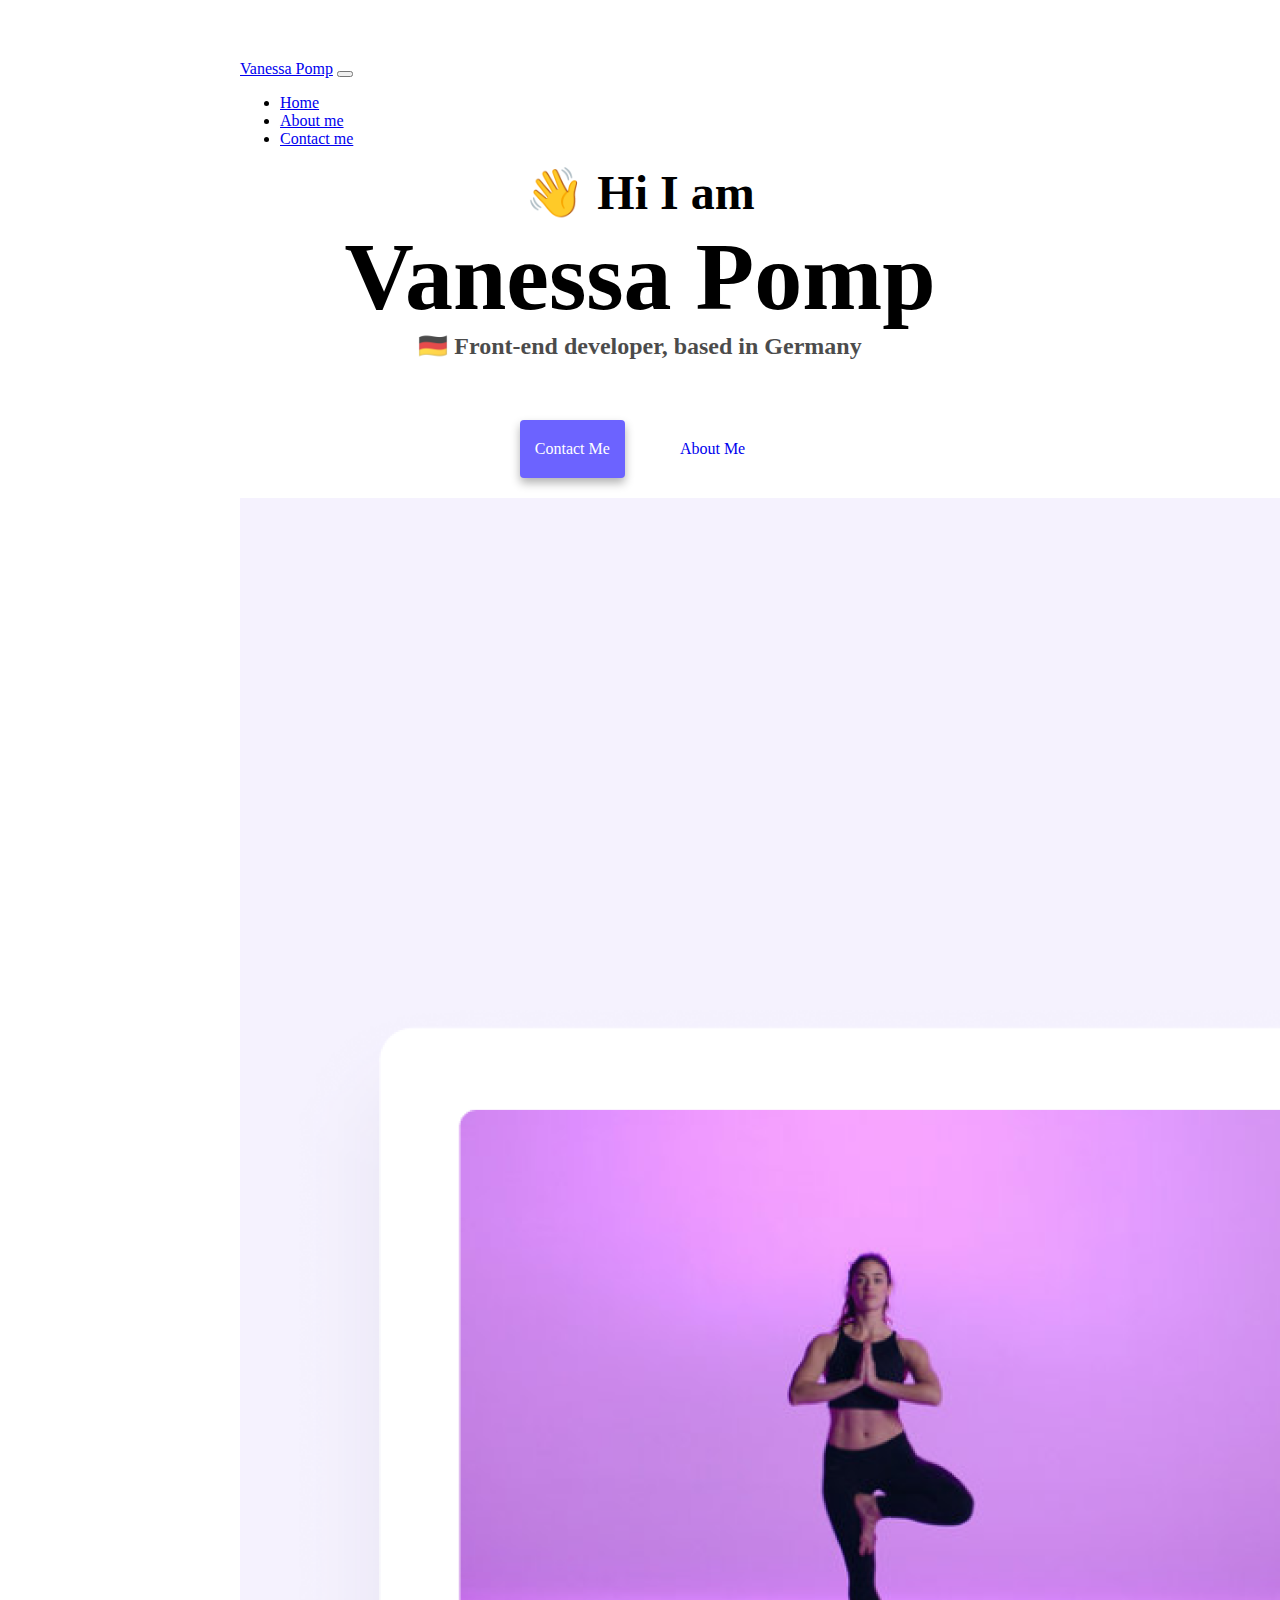
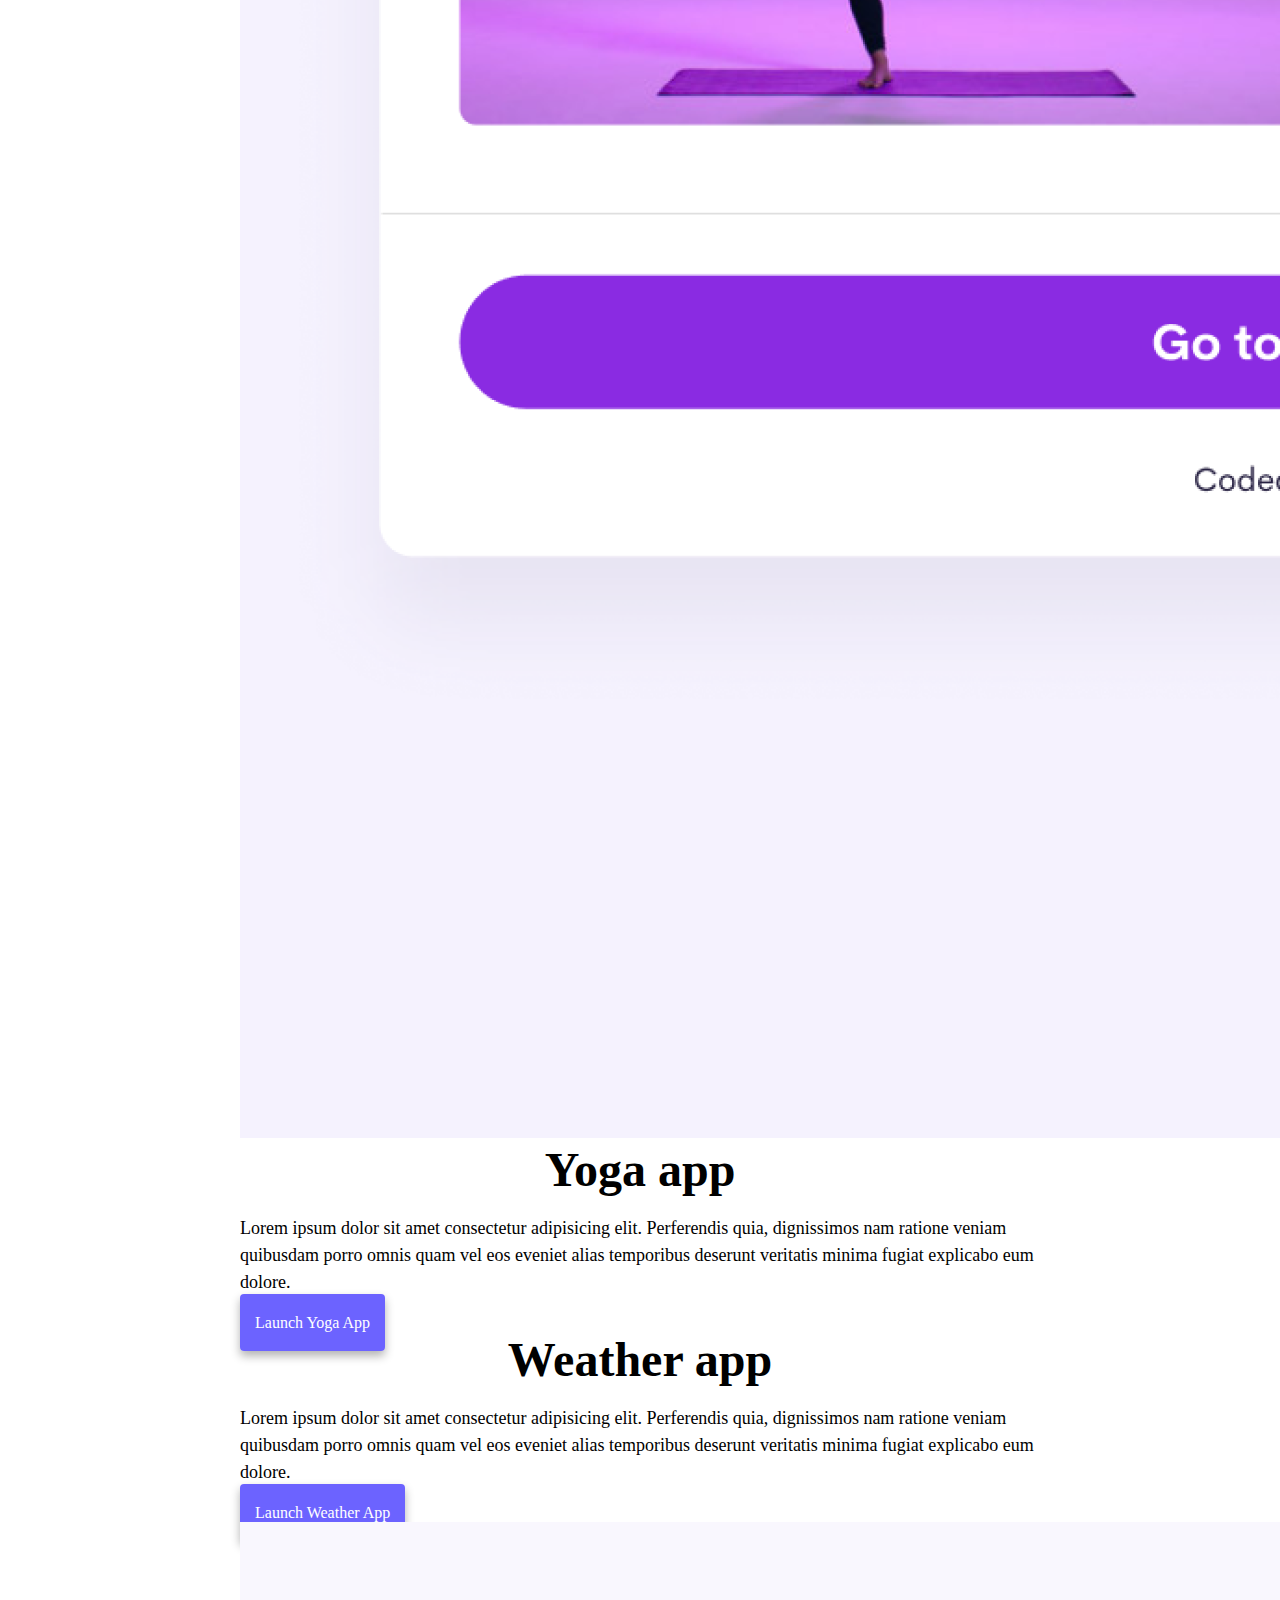
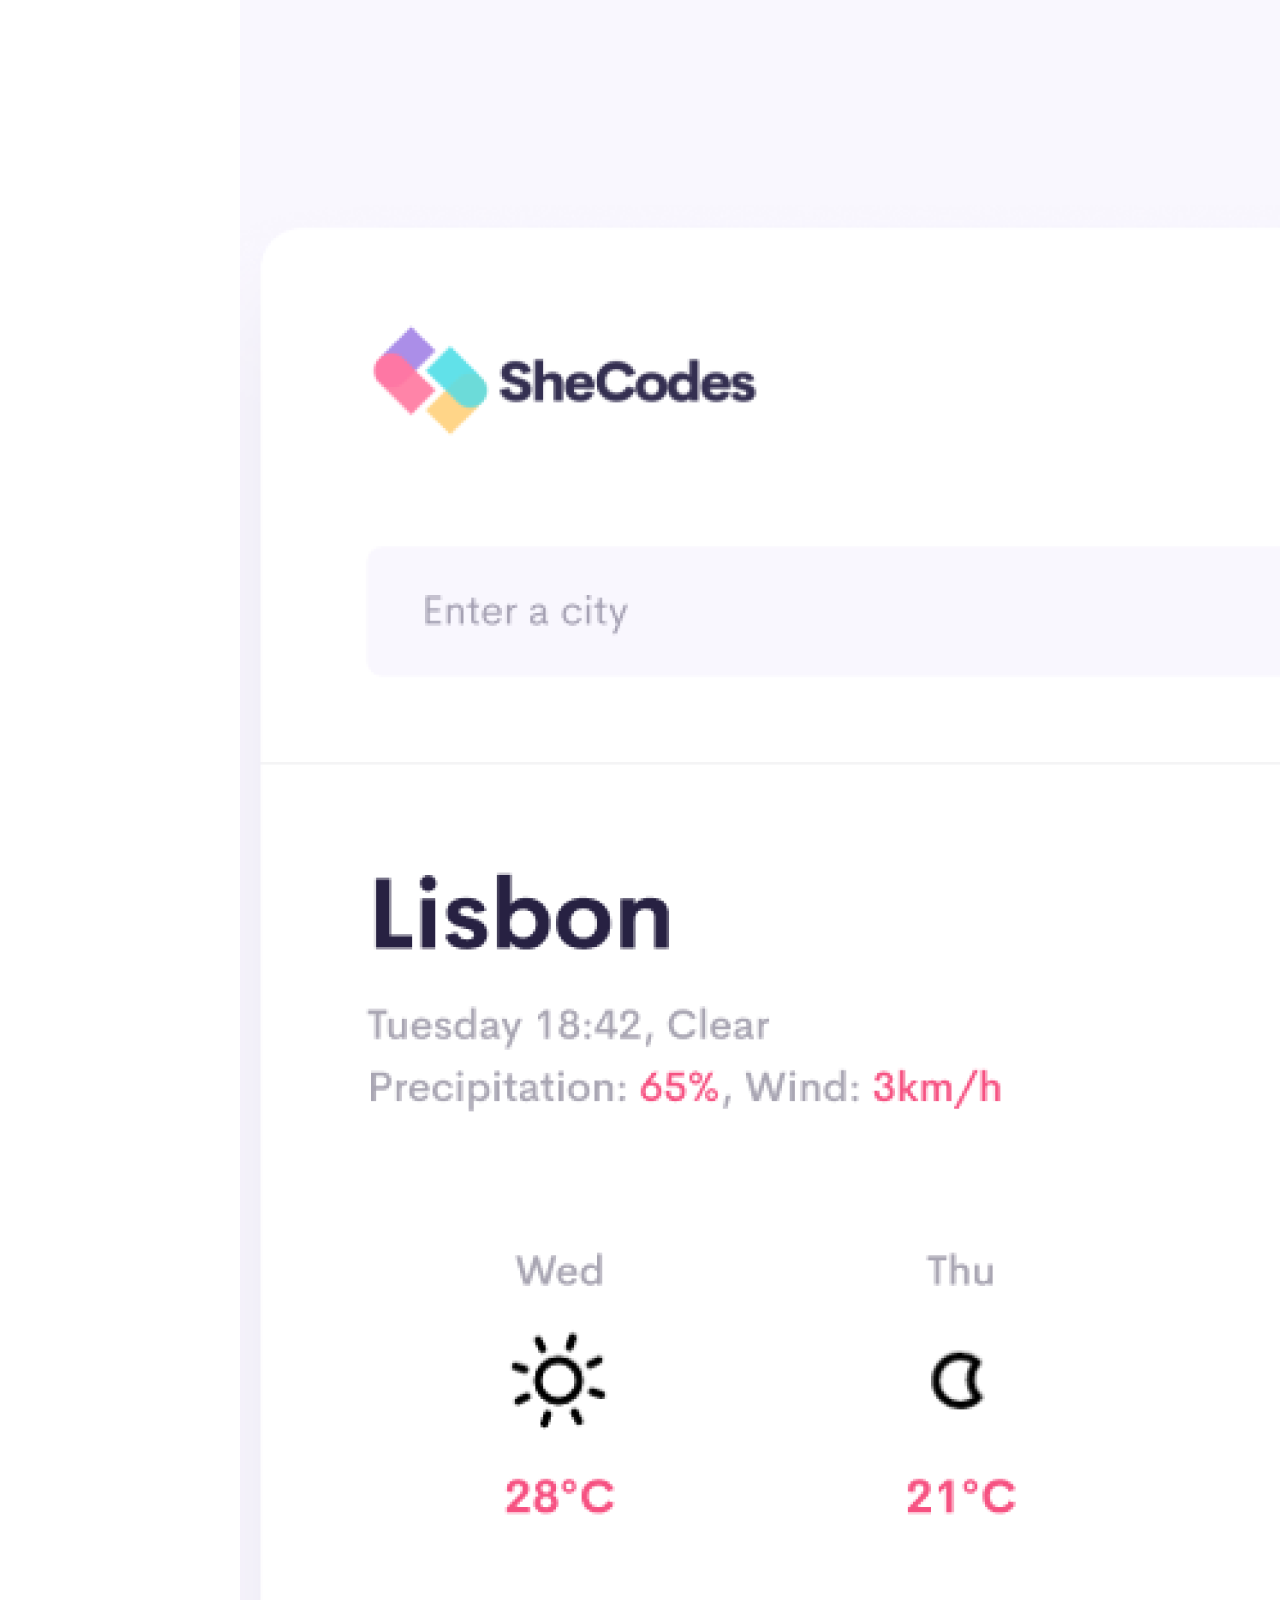
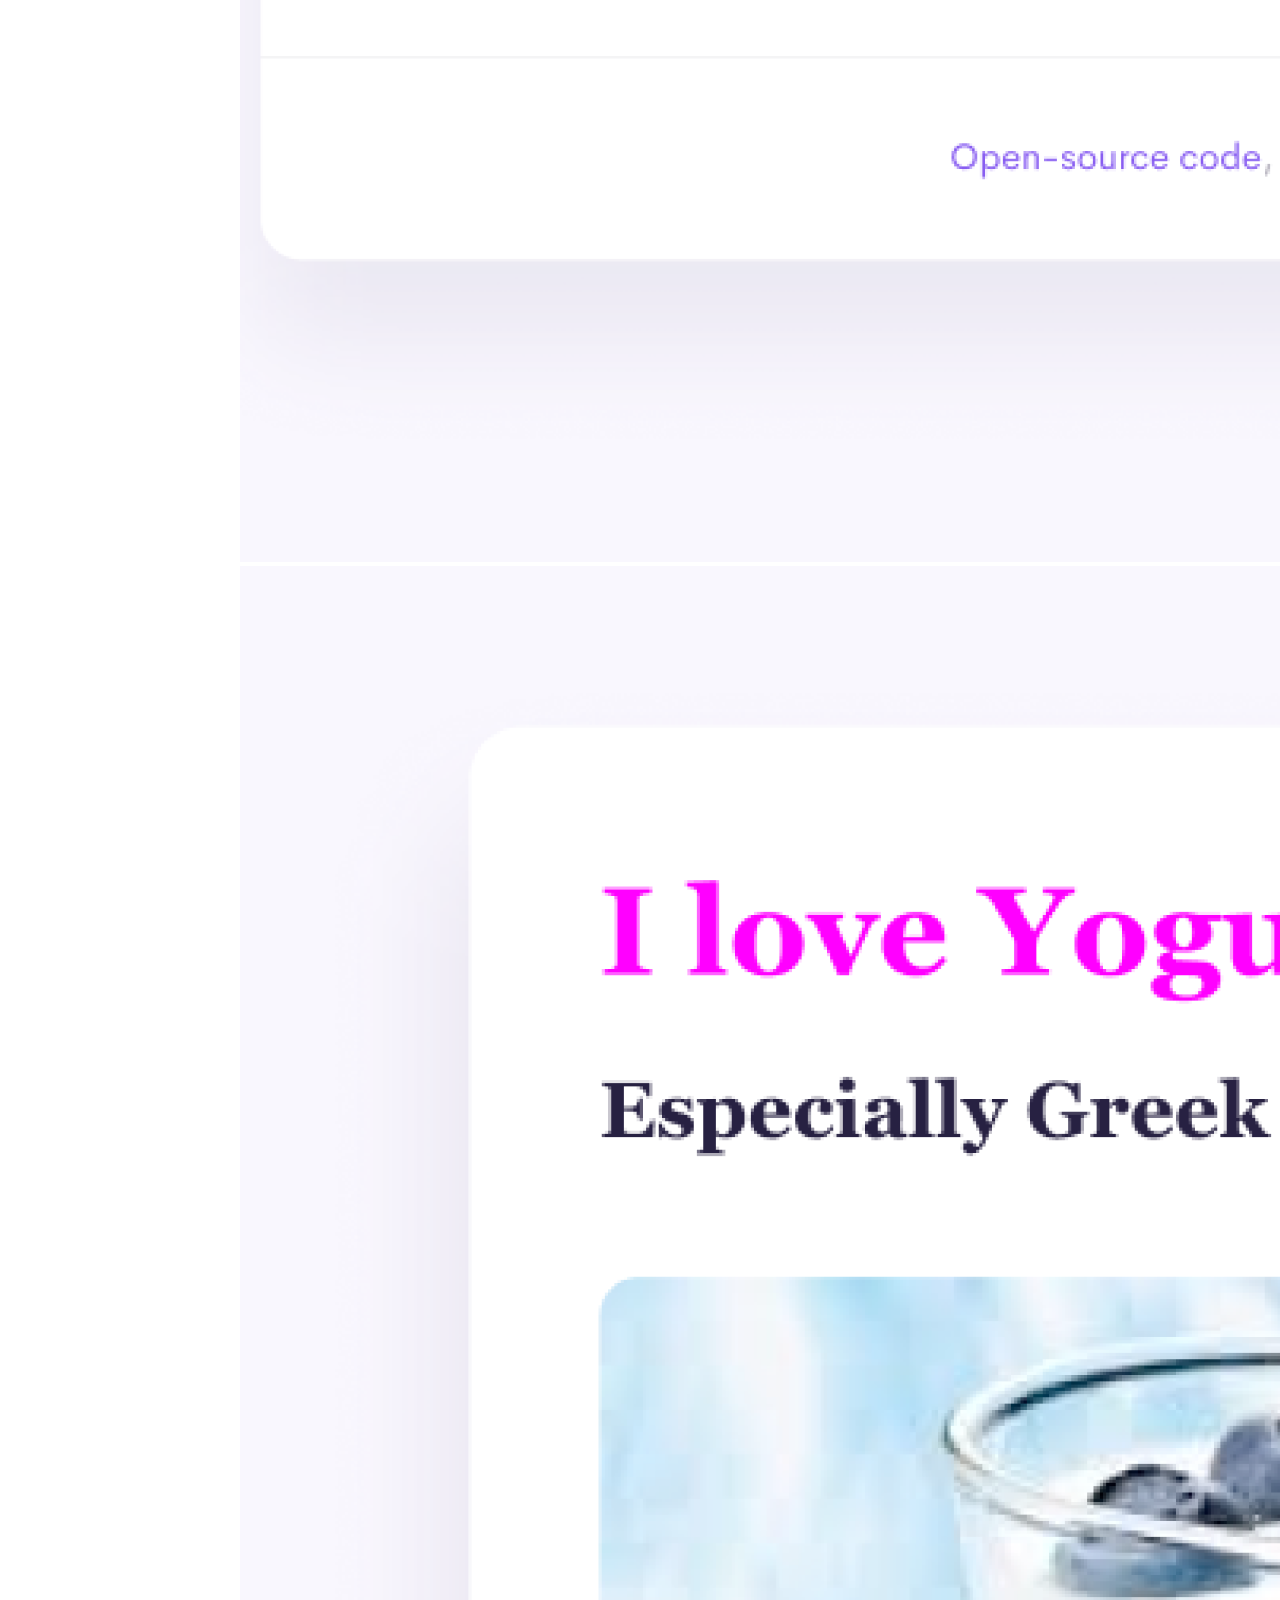
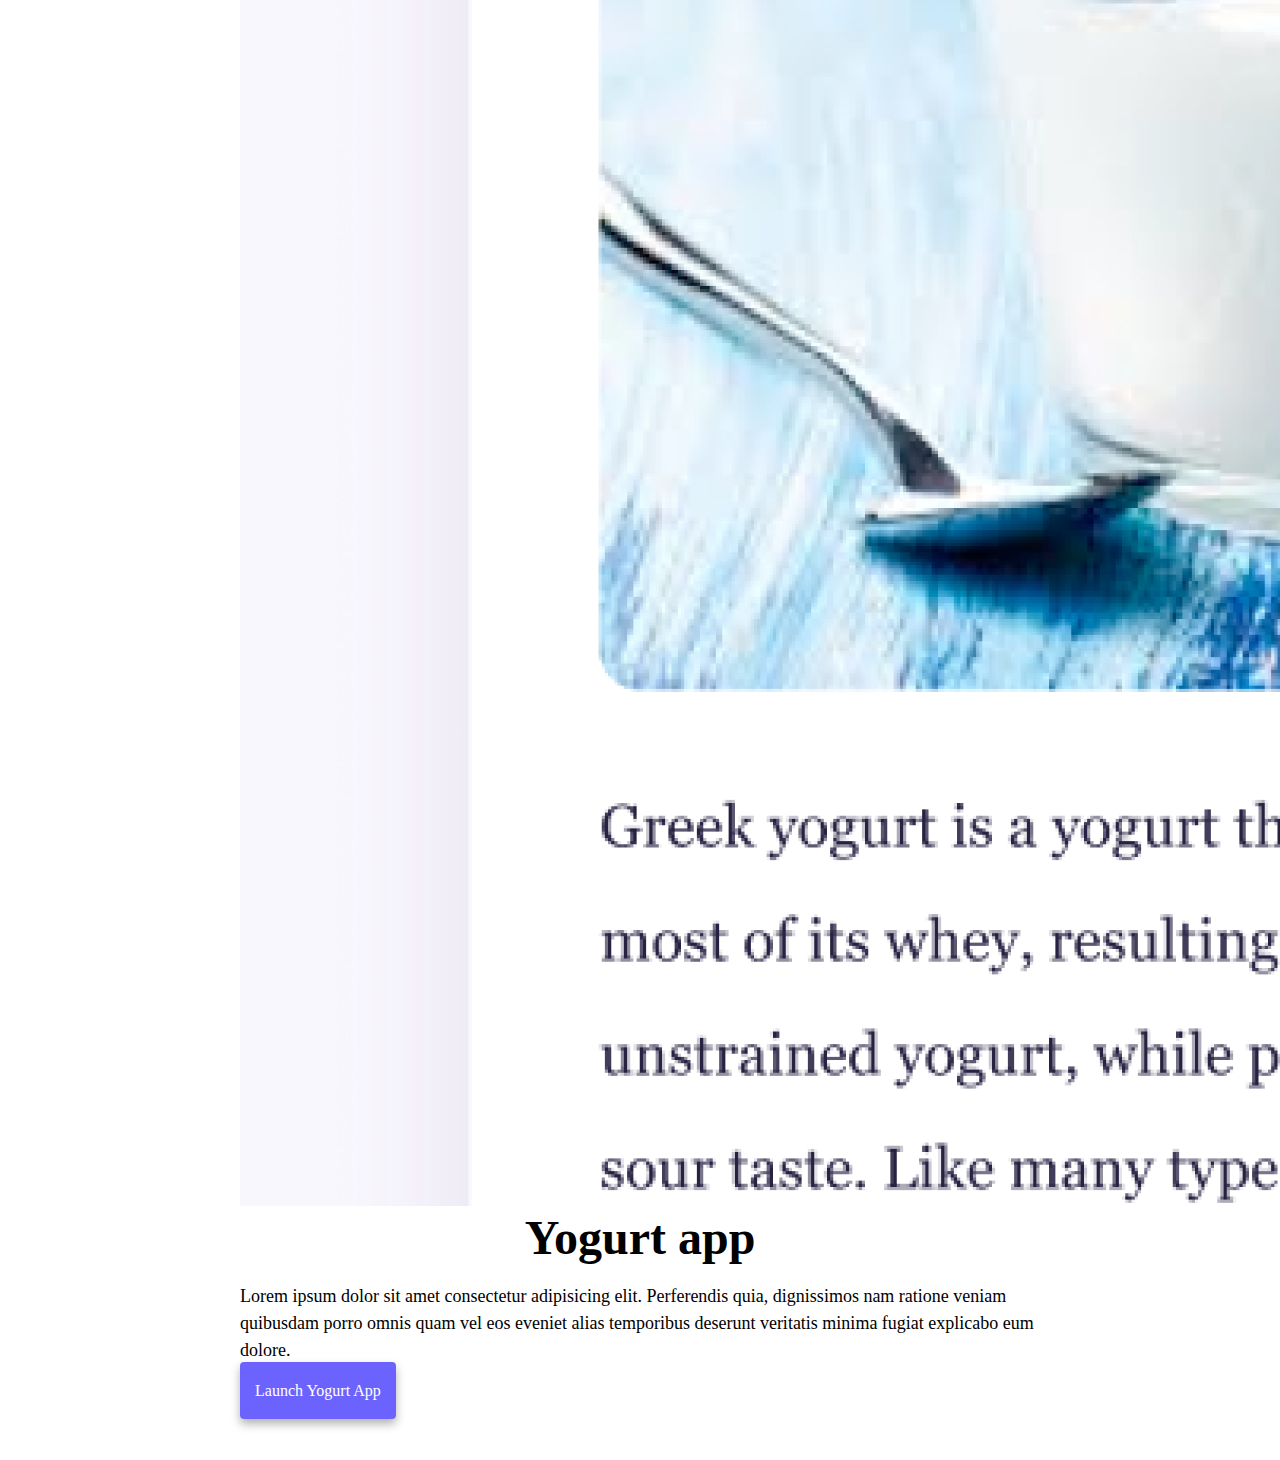
<file: index.html>
<!DOCTYPE html>
<html lang="en">

<head>
    <meta charset="UTF-8" />
    <meta http-equiv="X-UA-Compatible" content="IE=edge" />
    <meta name="viewport" content="width=device-width, initial-scale=1.0" />
    <meta name="description" content="Vanessa Pomp is a front-end developer based in Düsseldorf Germany, focused on Html, CSS and Javascript">
    <title>Front-end developer- Vanessa Pomp</title>
    <link href="https://cdn.jsdelivr.net/npm/bootstrap@5.0.0-beta2/dist/css/bootstrap.min.css" rel="stylesheet"
        integrity="sha384-BmbxuPwQa2lc/FVzBcNJ7UAyJxM6wuqIj61tLrc4wSX0szH/Ev+nYRRuWlolflfl" crossorigin="anonymous" />
    <script src="https://cdn.jsdelivr.net/npm/bootstrap@5.0.0-beta2/dist/js/bootstrap.bundle.min.js"
        integrity="sha384-b5kHyXgcpbZJO/tY9Ul7kGkf1S0CWuKcCD38l8YkeH8z8QjE0GmW1gYU5S9FOnJ0"
        crossorigin="anonymous"></script>
    <link rel="stylesheet" href="style.css" />
</head>

<body>
    <nav class="navbar navbar-expand-lg navbar-light bg-light fixed-top">
        <div class="container">
            <a class="navbar-brand" href="index.html" title="Homepage">Vanessa Pomp</a>
            <button class="navbar-toggler" type="button" data-bs-toggle="collapse" data-bs-target="#navbarNav"
                aria-controls="navbarNav" aria-expanded="false" aria-label="Toggle navigation">
                <span class="navbar-toggler-icon"></span>
            </button>
            <div class="collapse navbar-collapse" id="navbarNav">
                <ul class="navbar-nav">
                    <li class="nav-item">
                        <a class="nav-link active" aria-current="page" href="index.html" title="Homepage">Home</a>
                    </li>
                    <li class="nav-item">
                        <a class="nav-link" href="about.html" title="About Vanessa Pomp">About me</a>
                    </li>
                    <li class="nav-item">
                        <a class="nav-link" href="about.html#contact" title="Contact Vanessa Pomp">Contact me</a>
                    </li>
                </ul>
            </div>
        </div>
    </nav>
    <h2 class="text-center">👋 Hi I am</h2>
    <h1 class="text-center">Vanessa Pomp</h1>
    <h3 class="text-center">🇩🇪 Front-end developer, based in Germany</h3>
    <div class="navigation-links mb-5">
        <a href="about.html#contact" class="primary-link" title="Contact Vanessa Pomp">Contact me</a>
        <a href="about.html" class="secondary-link" title="About Vanessa Pomp">About me</a>
    </div>
    <div class="container">
        <div class="row">
            <div class="col-md-6">
                <img src="images/yoga.png" class="img-fluid rounded d-none d-sm-block" alt="Yoga project" />
            </div>
            <div class="col-md-6">
                <h2 class="mb-3">Yoga app</h2>
                <p>
                    Lorem ipsum dolor sit amet consectetur adipisicing elit. Perferendis
                    quia, dignissimos nam ratione veniam quibusdam porro omnis quam vel
                    eos eveniet alias temporibus deserunt veritatis minima fugiat
                    explicabo eum dolore.
                </p>
                <div class="mt-5">
                    <a href="#" class="primary-link" title="Yoga project">Launch Yoga App</a>
                </div>
            </div>
        </div>
        <div class="row mt-5">
            <div class="col-md-6">
                <h2 class="mb-3">Weather app</h2>
                <p>
                    Lorem ipsum dolor sit amet consectetur adipisicing elit. Perferendis
                    quia, dignissimos nam ratione veniam quibusdam porro omnis quam vel
                    eos eveniet alias temporibus deserunt veritatis minima fugiat
                    explicabo eum dolore.
                </p>
                <div class="mb-5 mt-5">
                    <a href="#" class="primary-link" title="Weather project">Launch Weather App</a>
                </div>
            </div>
            <div class="col-md-6">
                <img src="images/weather.png" class="img-fluid rounded d-none d-sm-block" alt="Weather project" />
            </div>
        </div>
        <div class="row mt-5">
            <div class="col-md-6">
                <img src="images/yogurt.png" class="img-fluid rounded d-none d-sm-block" alt="Yogurt project" />
            </div>
            <div class="col-md-6">
                <h2 class="mb-3">Yogurt app</h2>
                <p>
                    Lorem ipsum dolor sit amet consectetur adipisicing elit. Perferendis
                    quia, dignissimos nam ratione veniam quibusdam porro omnis quam vel
                    eos eveniet alias temporibus deserunt veritatis minima fugiat
                    explicabo eum dolore.
                </p>
                <div class="mt-5">
                    <a href="#" class="primary-link" title="Yogurt project">Launch Yogurt App</a>
                </div>
            </div>
        </div>
    </div>
</body>

</html>
</file>
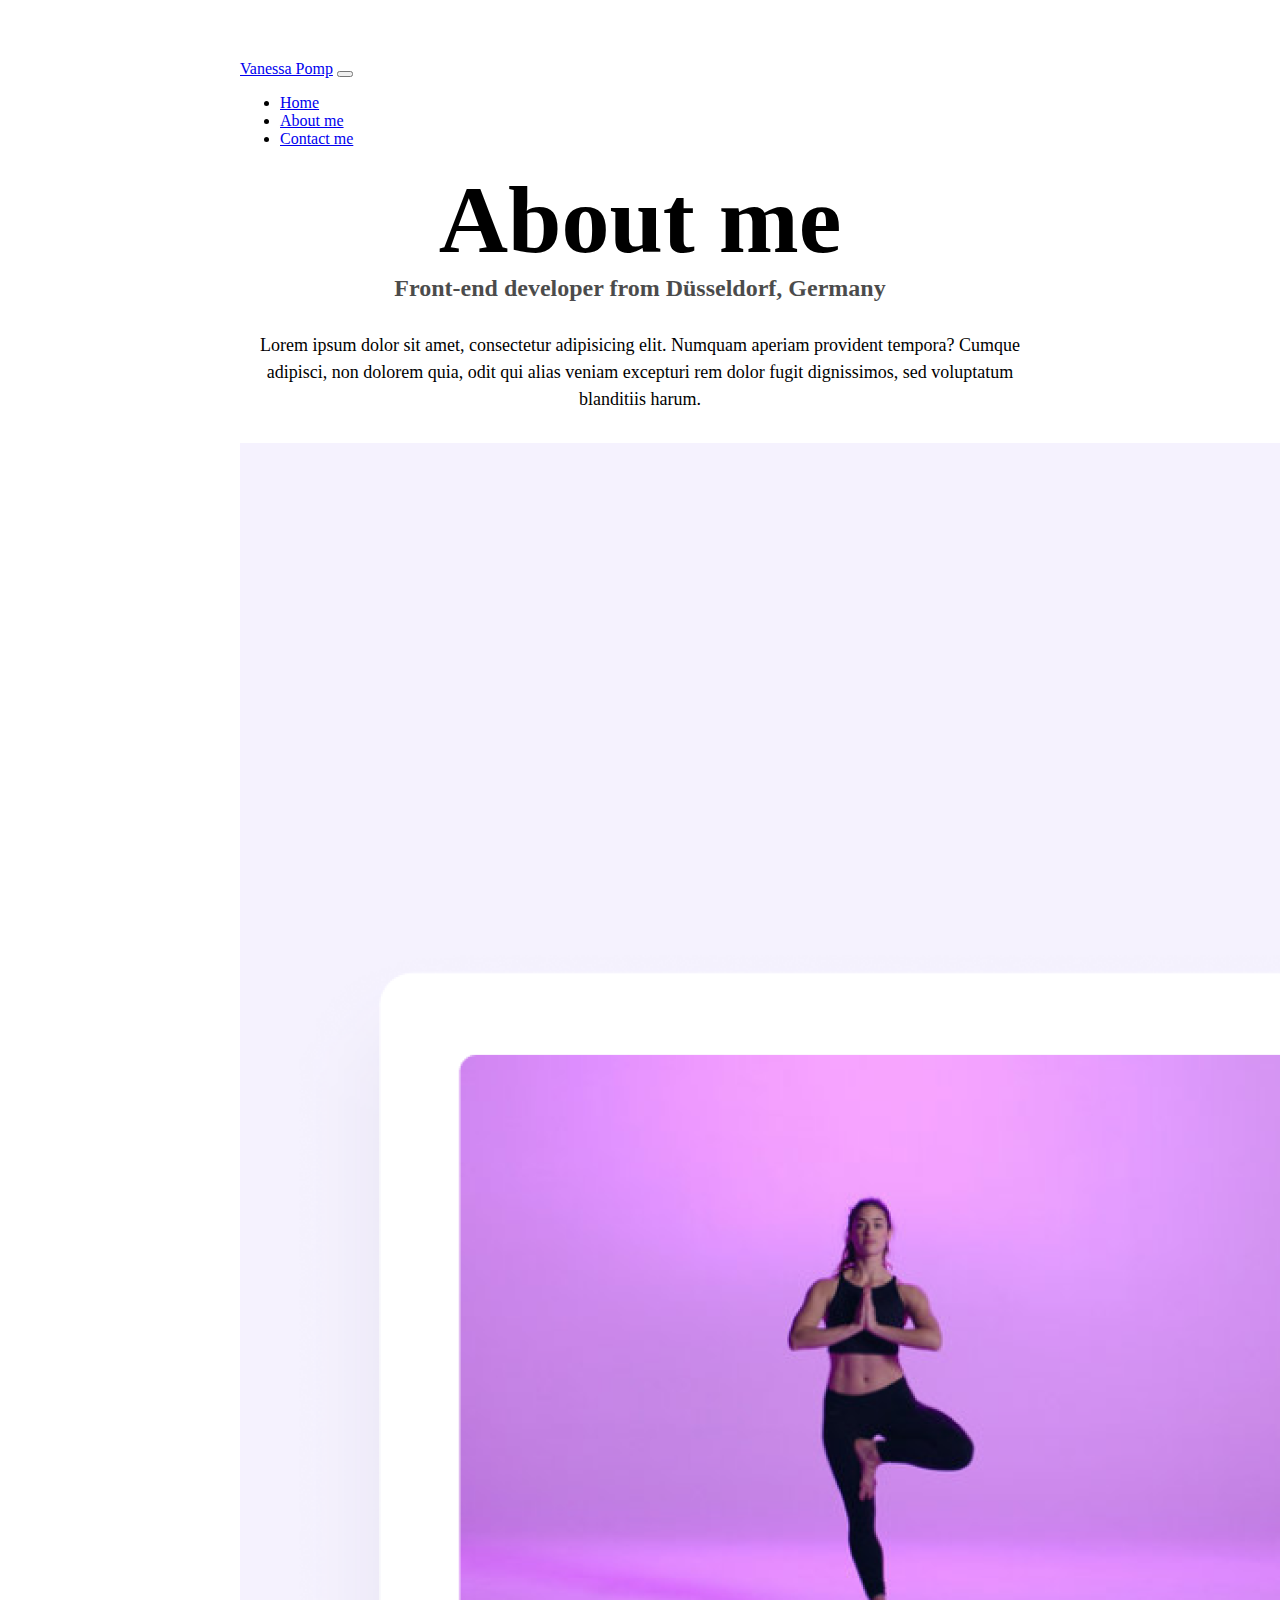
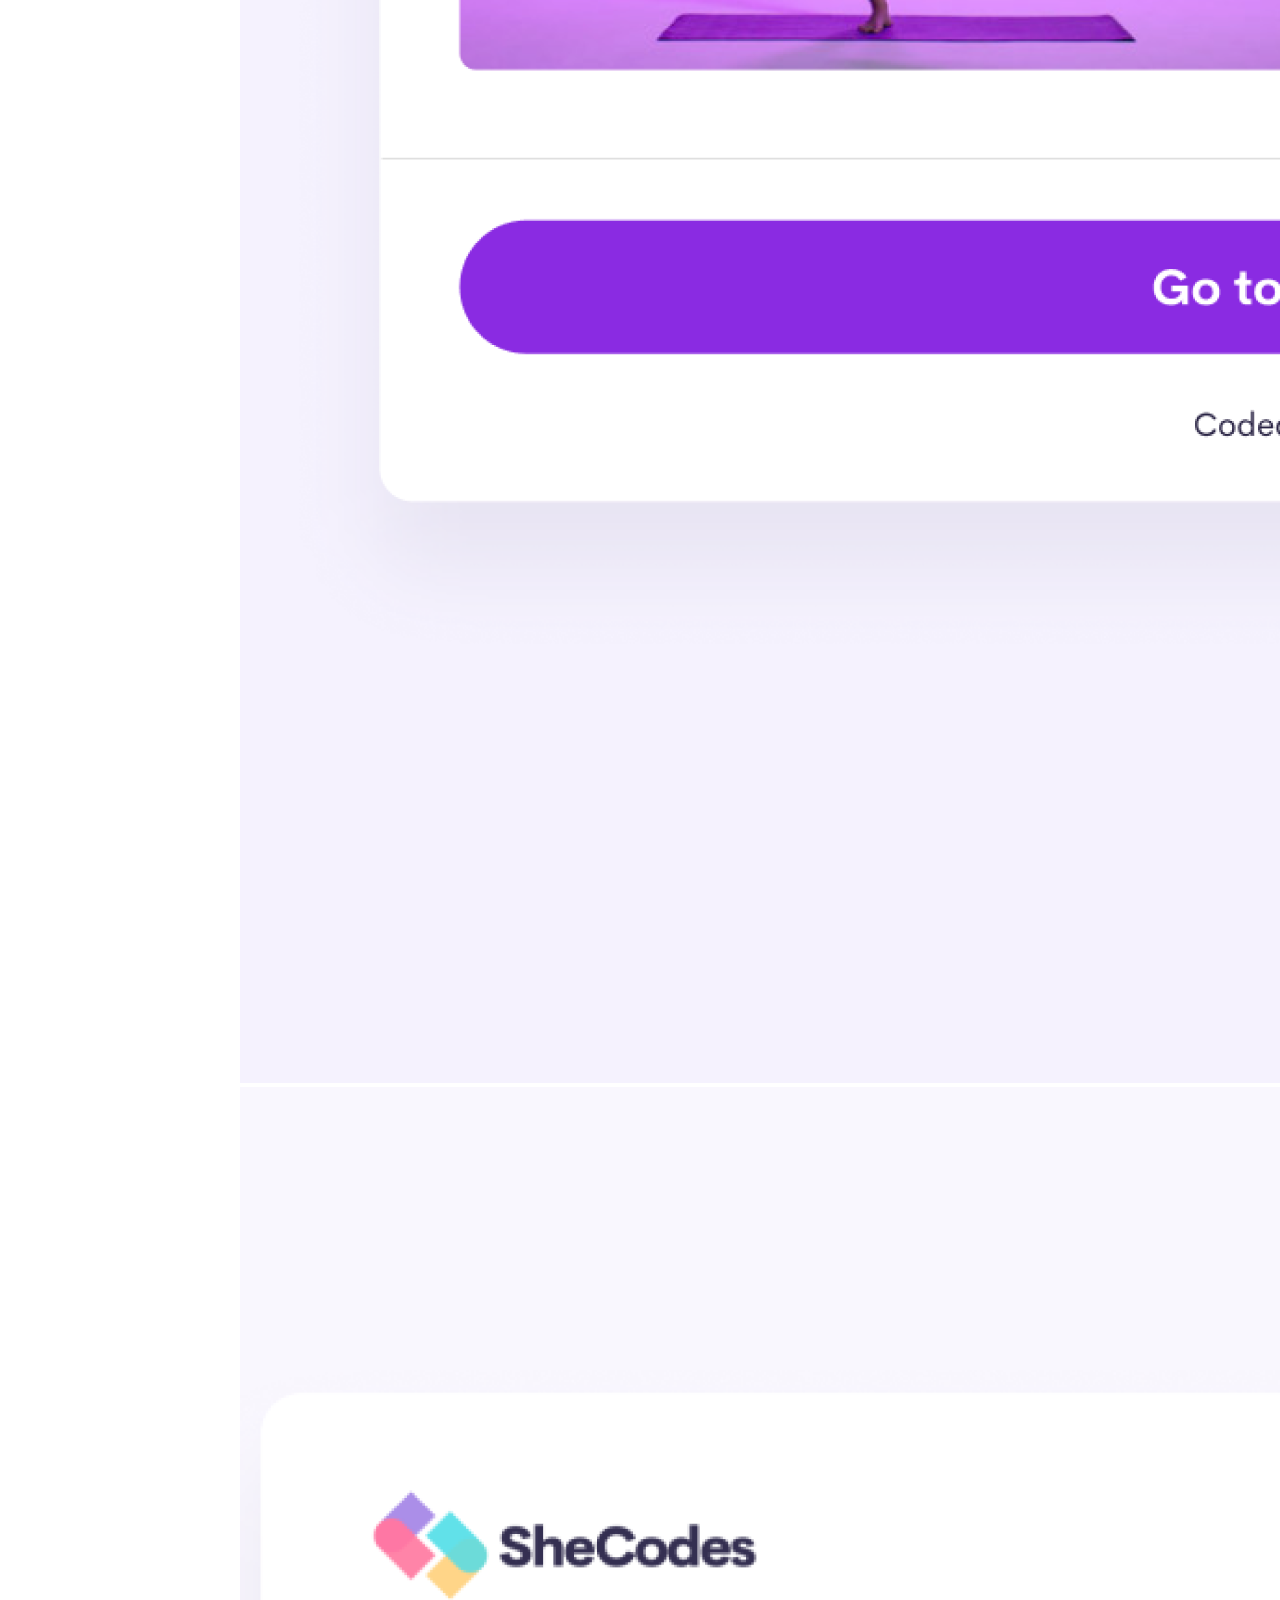
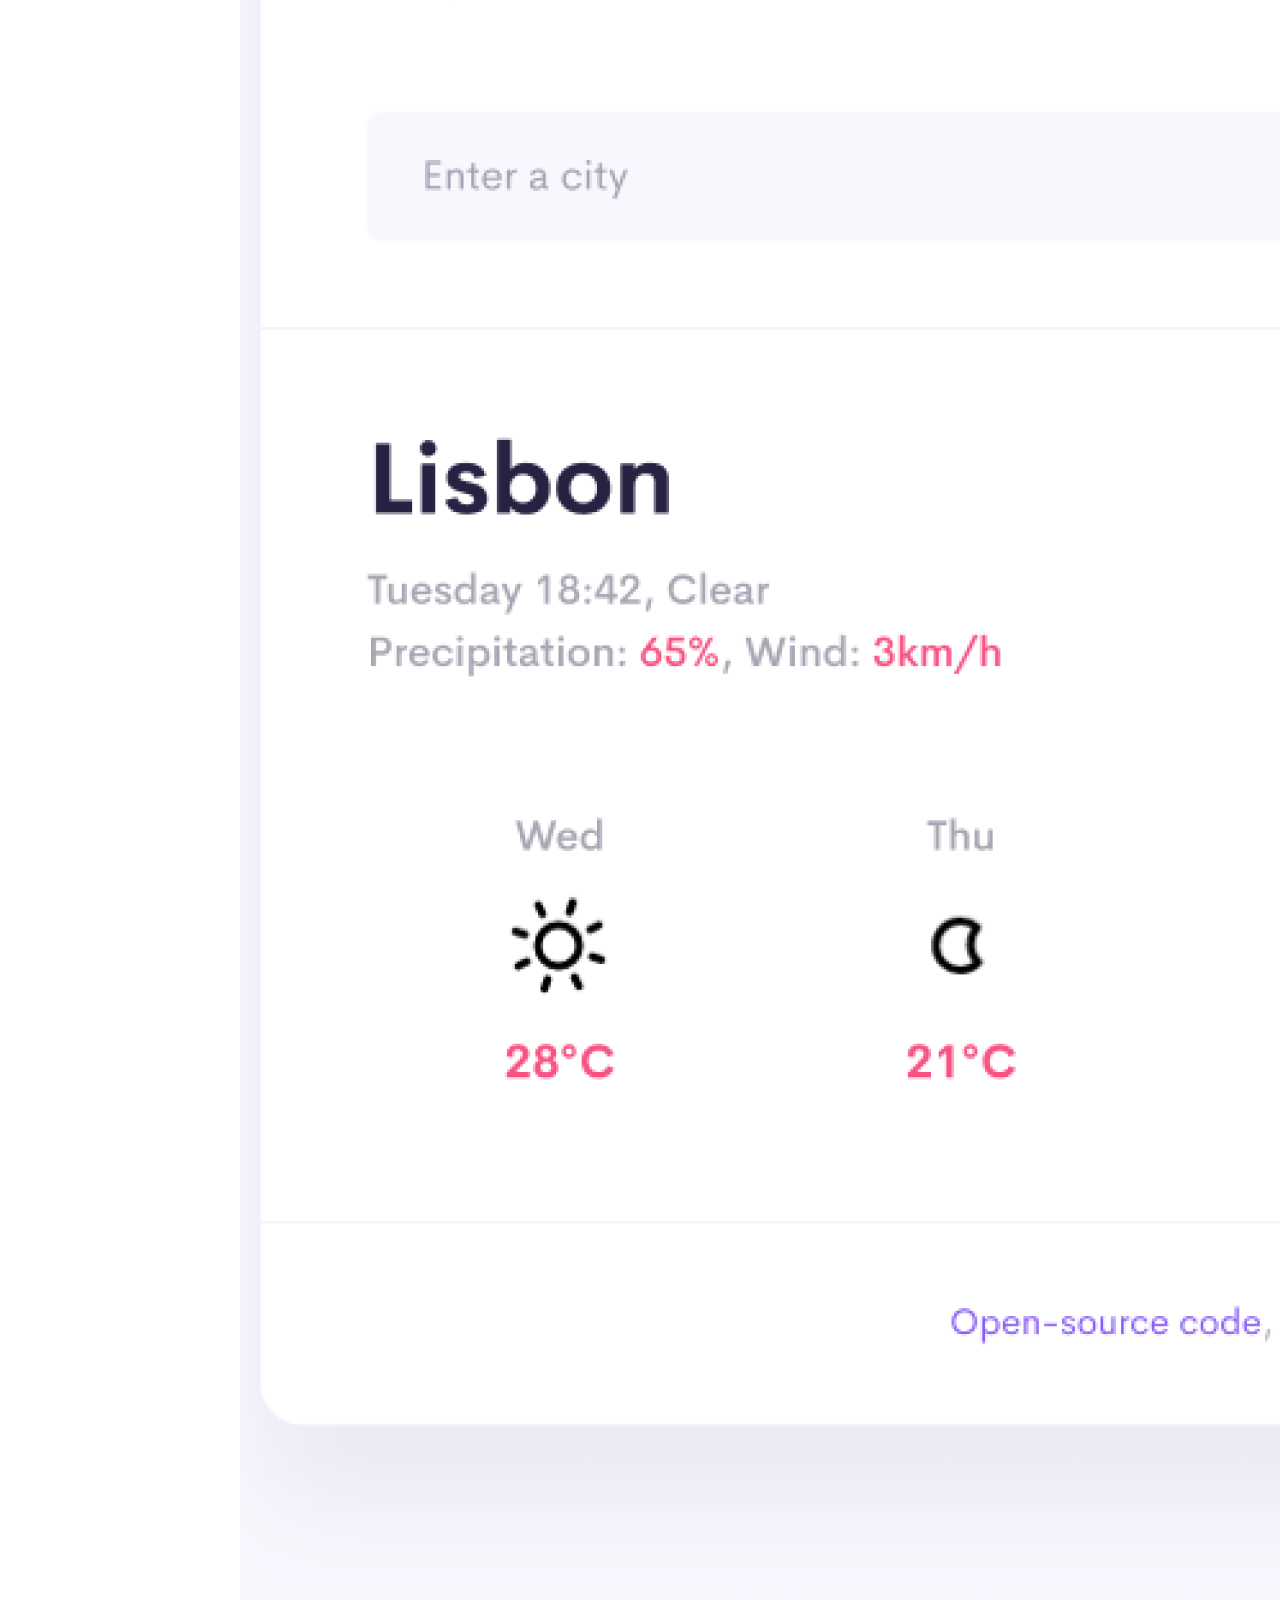
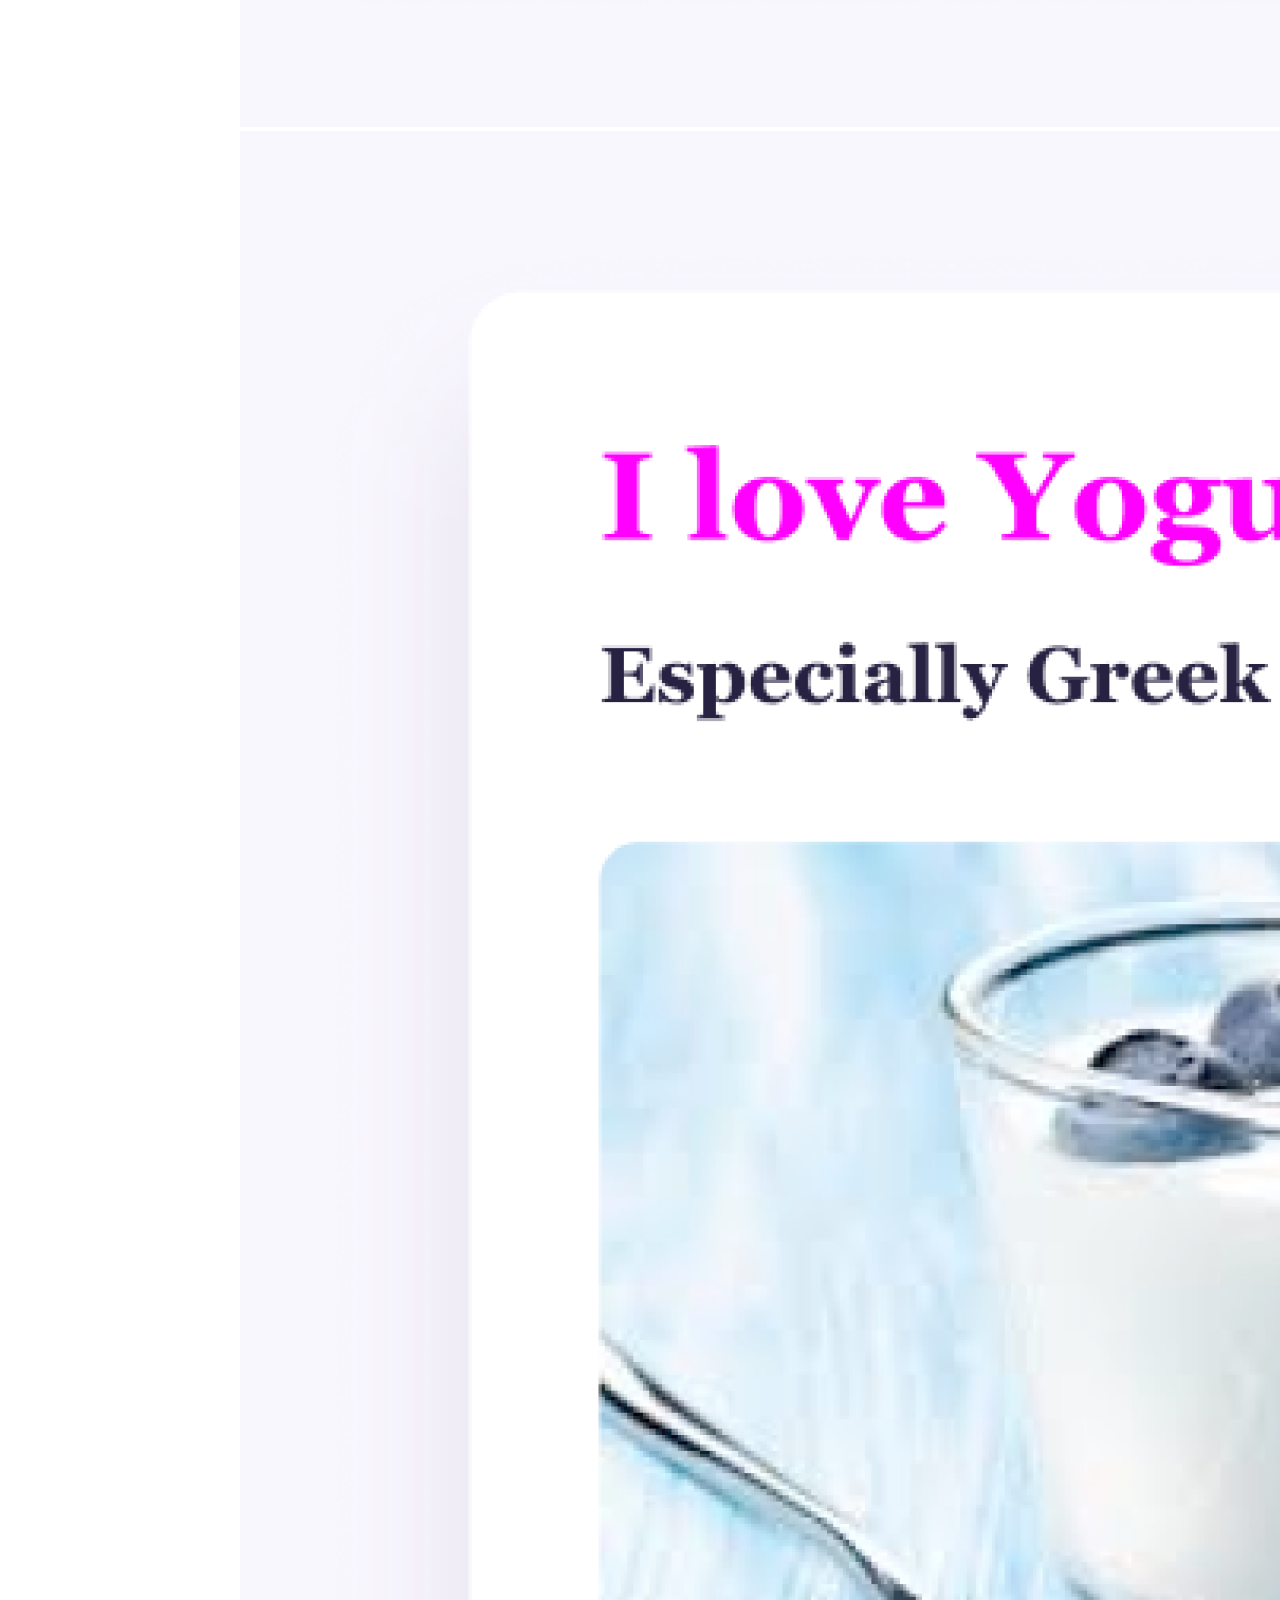
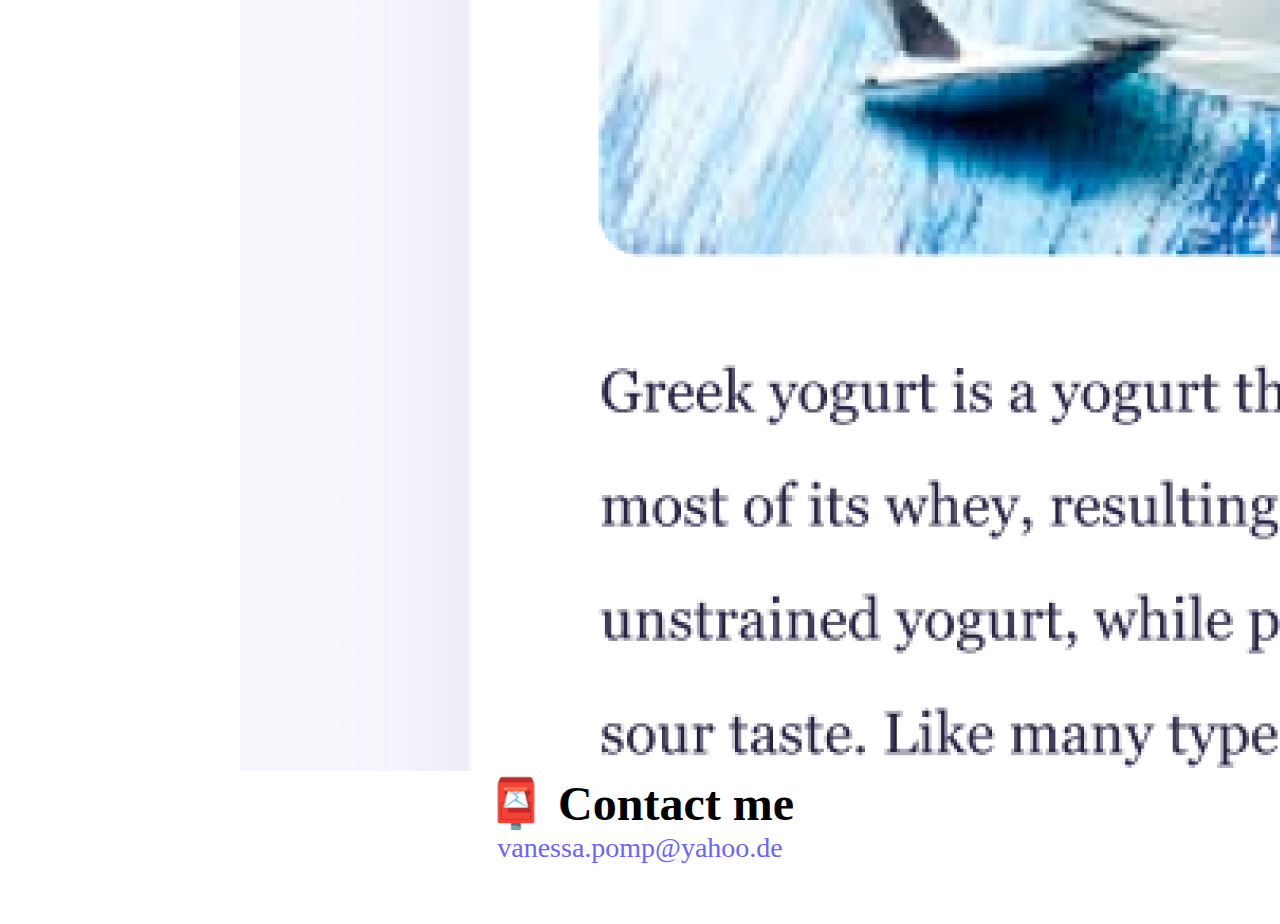
<file: about.html>
<!DOCTYPE html>
<html lang="en">

<head>
    <meta charset="UTF-8" />
    <meta http-equiv="X-UA-Compatible" content="IE=edge" />
    <meta name="viewport" content="width=device-width, initial-scale=1.0" />
    <link href="https://cdn.jsdelivr.net/npm/bootstrap@5.0.0-beta2/dist/css/bootstrap.min.css" rel="stylesheet"
        integrity="sha384-BmbxuPwQa2lc/FVzBcNJ7UAyJxM6wuqIj61tLrc4wSX0szH/Ev+nYRRuWlolflfl" crossorigin="anonymous" />
    <script src="https://cdn.jsdelivr.net/npm/bootstrap@5.0.0-beta2/dist/js/bootstrap.bundle.min.js"
        integrity="sha384-b5kHyXgcpbZJO/tY9Ul7kGkf1S0CWuKcCD38l8YkeH8z8QjE0GmW1gYU5S9FOnJ0"
        crossorigin="anonymous"></script>
    <link rel="stylesheet" href="style.css" />
    <meta name="description"
        content="Vanessa Pomp is a front-end developer based in Düsseldorf Germany">
    <title>About me - Vanessa Pomp</title>
</head>

<body>
    <nav class="navbar navbar-expand-lg navbar-light bg-light fixed-top">
        <div class="container">
            <a class="navbar-brand" href="index.html" title="Homepage">Vanessa Pomp</a>
            <button class="navbar-toggler" type="button" data-bs-toggle="collapse" data-bs-target="#navbarNav"
                aria-controls="navbarNav" aria-expanded="false" aria-label="Toggle navigation">
                <span class="navbar-toggler-icon"></span>
            </button>
            <div class="collapse navbar-collapse" id="navbarNav">
                <ul class="navbar-nav">
                    <li class="nav-item">
                        <a class="nav-link" aria-current="page" href="index.html" title="Homepage">Home</a>
                    </li>
                    <li class="nav-item">
                        <a class="nav-link active" href="about.html" title="About Vanessa Pomp">About me</a>
                    </li>
                    <li class="nav-item">
                        <a class="nav-link" href="about.html#contact" title="Contact Vanessa Pomp">Contact me</a>
                    </li>
                </ul>
            </div>
        </div>
    </nav>
    <h1 class="text-center">About me</h1>
    <h3 class="text-center">Front-end developer from Düsseldorf, Germany</h3>
    <div class="about-paragraphs text-center">
        <p>
            Lorem ipsum dolor sit amet, consectetur adipisicing elit. Numquam
            aperiam provident tempora? Cumque adipisci, non dolorem quia, odit qui
            alias veniam excepturi rem dolor fugit dignissimos, sed voluptatum
            blanditiis harum.
        </p>
    </div>
    <div class="container">
        <div class="row">
            <div class="col-sm-4">
                <img src="images/yoga.png" class="img-fluid p-2 shadow rounded" alt="Yoga project" />
            </div>
            <div class="col-sm-4">
                <img src="images/weather.png" class="img-fluid p-2 shadow rounded" alt="Weather project"/>
            </div>
            <div class="col-sm-4">
                <img src="images/yogurt.png" class="img-fluid p-2 shadow rounded" alt="Yogurt project" />
            </div>
        </div>
    </div>
    <div id="contact" class="mt-5">
        <h2 class="text-center">📮 Contact me</h2>
        <a href="mailto:vanessa.pomp@yahoo.de" class="email-link">
            vanessa.pomp@yahoo.de
        </a>
    </div>
</body>

</html>
</file>
<file: style.css>
:root {
  --primary-color: #6c63ff;
  --secondary-color: #f5f2fe;
  --box-shadow: 0 5px 10px rgba(0, 0, 0, 0.3);
}

body {
  margin: 60px auto;
  max-width: 800px;
}

h1,
h2,
h3 {
  text-align: center;
  margin: 0;
}

h1 {
  font-size: 96px;
}

h2 {
  font-size: 48px;
}

h3 {
  font-size: 24px;
  opacity: 0.7;
}

p {
  font-size: 18px;
  line-height: 1.5;
}

.navigation-links {
  display: flex;
  margin-top: 40px;
  justify-content: center;
}

.navigation-links a {
  margin: 20px;
  border-radius: 4px;
  padding: 20px 15px;
  text-decoration: none;
  text-transform: capitalize;
}

.contact-link {
  background: var(--primary-color);
  box-shadow: var(--box-shadow);
  color: white;
}

.about-link {
  color: var(--primary-color);
  border: 1px solid var(--primary-color);
}

.homepage-link {
  color: var(--primary-color);
  text-align: center;
  display: block;
}

.about-paragraphs {
  margin: 30px 0;
}

.about-paragraphs p {
  margin: 10px;
}

.email-link {
  display: flex;
  justify-content: center;
  color: var(--primary-color);
  font-size: 28px;
  text-decoration: none;
}

.email-link:hover {
  text-decoration: underline;
}

.primary-link {
  border-radius: 4px;
  padding: 20px 15px;
  text-decoration: none;
  text-transform: capitalize;
  background: var(--primary-color);
  box-shadow: var(--box-shadow);
  color: white;
}

.text-center {
  text-align: center !important;
}
</file>
